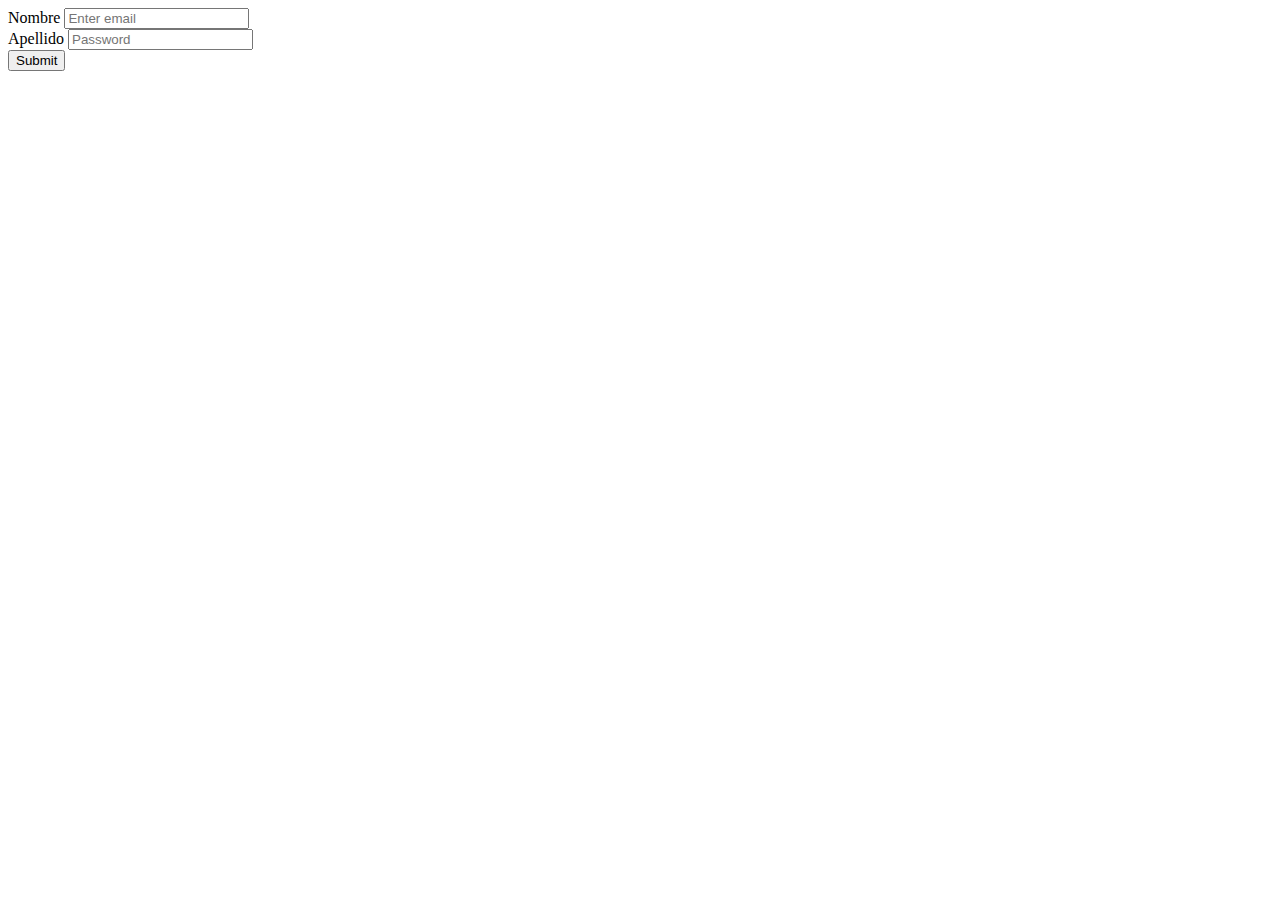
<file: clase1/clase 24 db js/index.html>
<!DOCTYPE html>
<html lang="en">
<head>
    <meta charset="UTF-8">
    <meta name="viewport" content="width=device-width, initial-scale=1.0">
    <meta http-equiv="X-UA-Compatible" content="ie=edge">
    
    <link href="https://cdn.jsdelivr.net/npm/bootstrap@5.1.3/dist/css/bootstrap.min.css" rel="stylesheet" integrity="sha384-1BmE4kWBq78iYhFldvKuhfTAU6auU8tT94WrHftjDbrCEXSU1oBoqyl2QvZ6jIW3" crossorigin="anonymous">
    <title>Document</title>
</head>
<body>
        <div class="form-group">
            <label >Nombre</label>
            <input type="text" value='' name='nombre' id='name' class="form-control" aria-describedby="emailHelp" placeholder="Enter email">
            </div>
            <div class="form-group">
            <label >Apellido</label>
            <input type="text" value='' name='apellido' id='lastName'  class="form-control" placeholder="Password">
            </div>

            <button type="submit" class="btn btn-primary" id='createPerson'>Submit</button>


        <ul class="list-group">
            <!-- <li class="list-group-item">
                persona 1 
                <button class='btn btn-primary'>Seleccionar</button>
            </li>
            <li class="list-group-item">
               persona 2
                <button class='btn btn-primary'>Seleccionar</button>
            </li>
            <li class="list-group-item">
                persona 3
                <button class='btn btn-primary'>Seleccionar</button>
            </li> -->
        </ul>
    <script src="./main.js"></script>
</body>
</html>
</file>
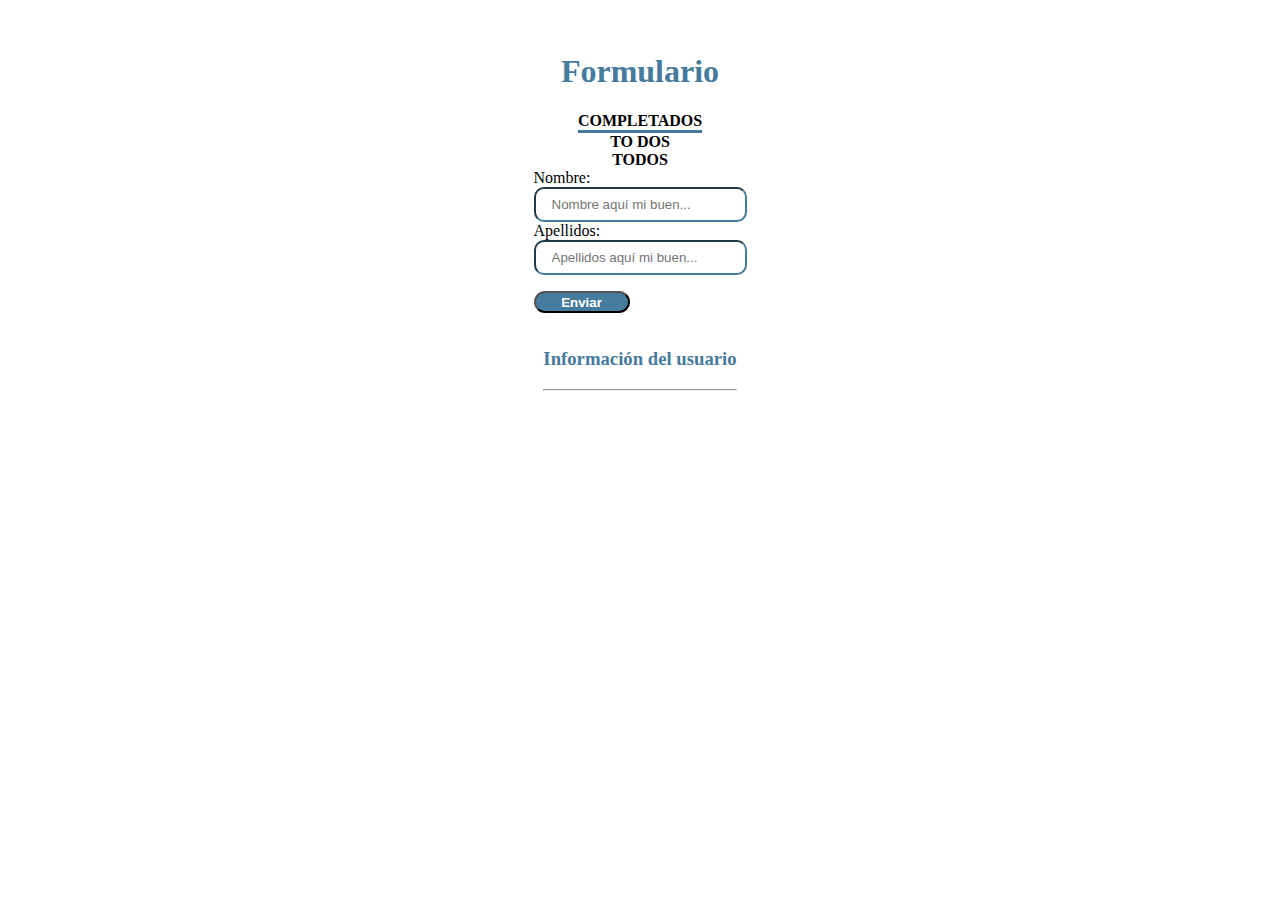
<file: clase1/indexformcompletados.html>
<!DOCTYPE HTML>
<html lang="es">
	<head>
		<meta charset="UTF-8" />
		<title>Formulario</title>	
		<link href="https://cdn.jsdelivr.net/npm/bootstrap@5.1.3/dist/css/bootstrap.min.css" rel="stylesheet" integrity="sha384-1BmE4kWBq78iYhFldvKuhfTAU6auU8tT94WrHftjDbrCEXSU1oBoqyl2QvZ6jIW3" crossorigin="anonymous">	
		<link rel="stylesheet" href="./inputdata/styles.css">
	</head>
	<body id="cuerpo">
		
		<!--
			1. Formulario campos: Nombre, Apellidos y edad
			2. Boton de enviar el formulario: eventos submit
			3. Mostrar datos por pantalla 
			4. Validación del formulario
		-->
		<h1 class="titulo">Formulario </h1>
		<nav class="col col-xl-12 col-md-12">
			
			
				<div class="col col-xl-12 col-md-12">
					<div class="row">
                        <div class="cola col-xl-4 col-md-4 col-sm-4">
                        <div class="row">
                            <div class="cola col-xl-12 col-md-12 col-sm-12"><a class="navbar" href="./indexformcompletados.html">COMPLETADOS</a></div>
                            <div class="color col-xl-12 col-md-12 col-sm-12"></div>
                        </div>
                        </div>
						
						<div class="colab col-xl-4 col-md-4 col-sm-4"><a class="navbar" href="./indexformulario.html">TO DOS</a></div>
						<div class="cola col-xl-4 col-md-4 col-sm-4"><a class="navbar" href="./indexformtodos.html">TODOS</a></div>
					</div>
				</div>

			
		
		</nav>

		<div class="row">
			<form  id="formulario" <!--onsubmit="return false;"--></form>
				<label for="nombre">Nombre:</label> <br/>
				<input type="text" name="nombre" id="nombre" placeholder="Nombre aquí mi buen..." /> <br/>

				<label for="apellidos">Apellidos:</label> <br/>
				<input type="text" name="apellidos" id="apellidos" placeholder="Apellidos aquí mi buen..."/> <br/>

				<input type="submit" value="Enviar" id="submit" />
			</form>
		</div>

		<div class="box2">
			<h3 class="titulo">Información del usuario</h3>
			<hr class>
			<p >
				<span id="p_nombre"></span>
                <span id="p_apellidos"></span>
                
			</p>
		</div>
        <script type="text/javascript" src="./inputdata/input.js"></script>
	</body>
</html>
</file>
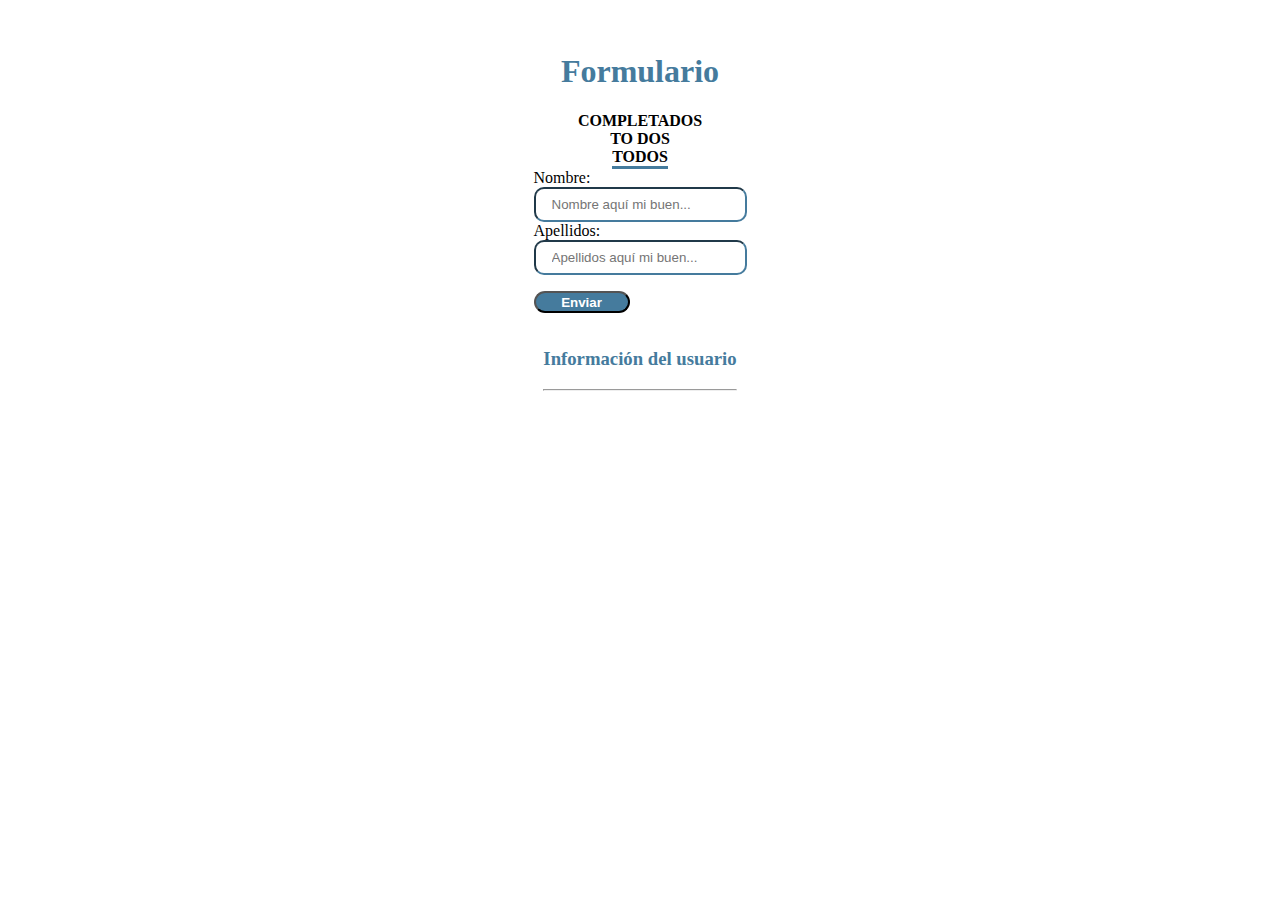
<file: clase1/indexformtodos.html>
<!DOCTYPE HTML>
<html lang="es">
	<head>
		<meta charset="UTF-8" />
		<title>Formulario</title>	
		<link href="https://cdn.jsdelivr.net/npm/bootstrap@5.1.3/dist/css/bootstrap.min.css" rel="stylesheet" integrity="sha384-1BmE4kWBq78iYhFldvKuhfTAU6auU8tT94WrHftjDbrCEXSU1oBoqyl2QvZ6jIW3" crossorigin="anonymous">	
		<link rel="stylesheet" href="./inputdata/styles.css">
	</head>
	<body id="cuerpo">
		
		<!--
			1. Formulario campos: Nombre, Apellidos y edad
			2. Boton de enviar el formulario: eventos submit
			3. Mostrar datos por pantalla 
			4. Validación del formulario
		-->
		<h1 class="titulo">Formulario </h1>
		<nav class="col col-xl-12 col-md-12">
			
			
				<div class="col col-xl-12 col-md-12">
					<div class="row">
						<div class="cola col-xl-4 col-md-4 col-sm-4"><a class="navbar" href="./indexformcompletados.html">COMPLETADOS</a></div>
                        <div class="cola col-xl-4 col-md-4 col-sm-4"><a class="navbar" href="./indexformulario.html">TO DOS</a></div>
						<div class="colab col-xl-4 col-md-4 col-sm-4">
							<div class="row">
								<div class="cola col-xl-12 col-md-12 col-sm-12"><a class="navbar" href="./indexformtodos.html">TODOS</a></div>
								<div class="color col-xl-12 col-md-12 col-sm-12"></div>
							</div>
						</div>
						
					</div>
				</div>

			
		
		</nav>

		<div class="row">
			<form  id="formulario" <!--onsubmit="return false;"--></form>
				<label for="nombre">Nombre:</label> <br/>
				<input type="text" name="nombre" id="nombre" placeholder="Nombre aquí mi buen..." /> <br/>

				<label for="apellidos">Apellidos:</label> <br/>
				<input type="text" name="apellidos" id="apellidos" placeholder="Apellidos aquí mi buen..."/> <br/>

				<input type="submit" value="Enviar" id="submit" />
			</form>
		</div>

		<div class="box2">
			<h3 class="titulo">Información del usuario</h3>
			<hr class>
			<p >
				<span id="p_nombre"></span>
                <span id="p_apellidos"></span>
                
			</p>
		</div>
        <script type="text/javascript" src="./inputdata/input.js"></script>
	</body>
</html>
</file>
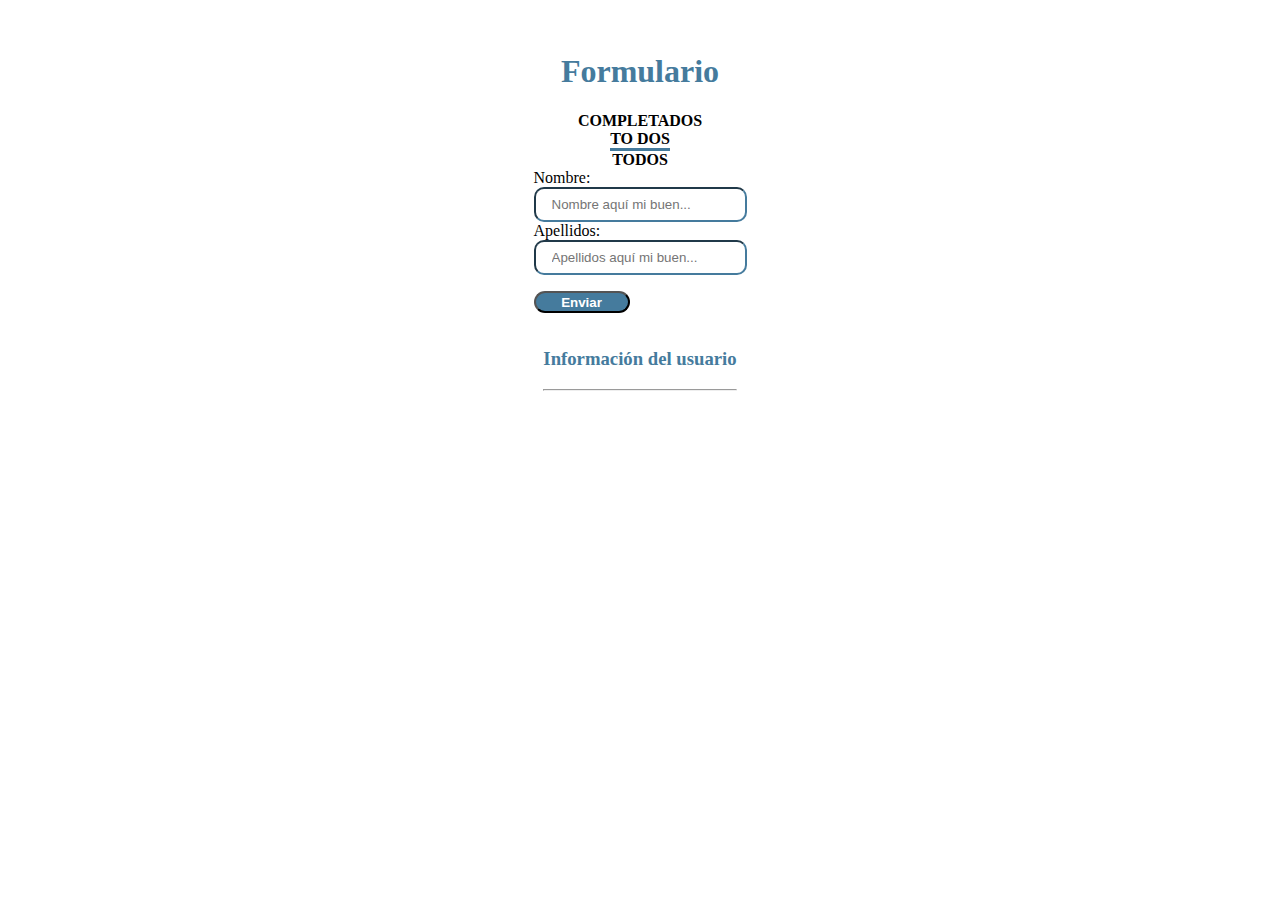
<file: clase1/indexformulario.html>
<!DOCTYPE HTML>
<html lang="es">
	<head>
		<meta charset="UTF-8" />
		<title>Formulario</title>	
		<link href="https://cdn.jsdelivr.net/npm/bootstrap@5.1.3/dist/css/bootstrap.min.css" rel="stylesheet" integrity="sha384-1BmE4kWBq78iYhFldvKuhfTAU6auU8tT94WrHftjDbrCEXSU1oBoqyl2QvZ6jIW3" crossorigin="anonymous">	
		<link rel="stylesheet" href="./inputdata/styles.css">
	</head>
	<body id="cuerpo">
		
		<!--
			1. Formulario campos: Nombre, Apellidos y edad
			2. Boton de enviar el formulario: eventos submit
			3. Mostrar datos por pantalla 
			4. Validación del formulario
		-->
		<h1 class="titulo">Formulario </h1>
		<nav class="col col-xl-12 col-md-12">
			
			
				<div class="col col-xl-12 col-md-12">
					<div class="row">
						<div class="cola col-xl-4 col-md-4 col-sm-4"><a class="navbar" href="./indexformcompletados.html">COMPLETADOS</a></div>
						<div class="colab col-xl-4 col-md-4 col-sm-4">
							<div class="row">
								<div class="cola col-xl-12 col-md-12 col-sm-12"><a class="navbar" href="./indexformulario.html">TO DOS</a></div>
								<div class="color col-xl-12 col-md-12 col-sm-12"></div>
							</div>
						</div>
						<div class="cola col-xl-4 col-md-4 col-sm-4"><a class="navbar" href="./indexformtodos.html">TODOS</a></div>
					</div>
				</div>

			
		
		</nav>

		<div class="row">
			<form  id="formulario" <!--onsubmit="return false;"--></form>
				<label for="nombre">Nombre:</label> <br/>
				<input type="text" name="nombre" id="nombre" placeholder="Nombre aquí mi buen..." /> <br/>

				<label for="apellidos">Apellidos:</label> <br/>
				<input type="text" name="apellidos" id="apellidos" placeholder="Apellidos aquí mi buen..."/> <br/>

				<input type="submit" value="Enviar" id="submit" />
			</form>
		</div>

		<div class="box2">
			<h3 class="titulo">Información del usuario</h3>
			<hr class>
			<p >
				<span id="p_nombre"></span>
                <span id="p_apellidos"></span>
                
			</p>
		</div>
        <script type="text/javascript" src="./inputdata/input.js"></script>
	</body>
</html>
</file>
<file: clase1/inputdata/styles.css>
.titulo{
    color: #457b9d;
}
.cola{
    display: flex;
    align-items: center;
    align-content: center;
    justify-content: center;
    justify-items: center;
}
.colab{
    display: flex;
    align-items: center;
    align-content: center;
    justify-content: center;
    justify-items: center;
    
}
.color{
    background-color: #457b9d;
    width: 100%;
    height: 0.2rem;
    
}
.navbar{
    text-decoration: none;
    color: black;
    font-weight: 600;
}
#cuerpo{
    margin: 2rem;
    display: flex;
    flex-direction: column;
    align-items: center;
    align-content: center;
    justify-content: center;
    justify-items: center;
}
#nombre, #apellidos{
    border-radius: 10px;
    padding: 0.5rem 1rem;
    border-color: #457b9d;
}
#submit{
    background-color: #457b9d;
    color: white;
    margin: 1rem 0 1rem 0;
    border-radius: 20px;
    padding: 0.1rem;
    width: 6rem;
    font-weight: 600;
}

.delete{
    margin-left: 3rem;
    background-color: #e63946;
    color: white;
    border-radius: 20px;
    padding: 0.1rem;
    width: 5rem;
    font-weight: 600;

}
</file>
